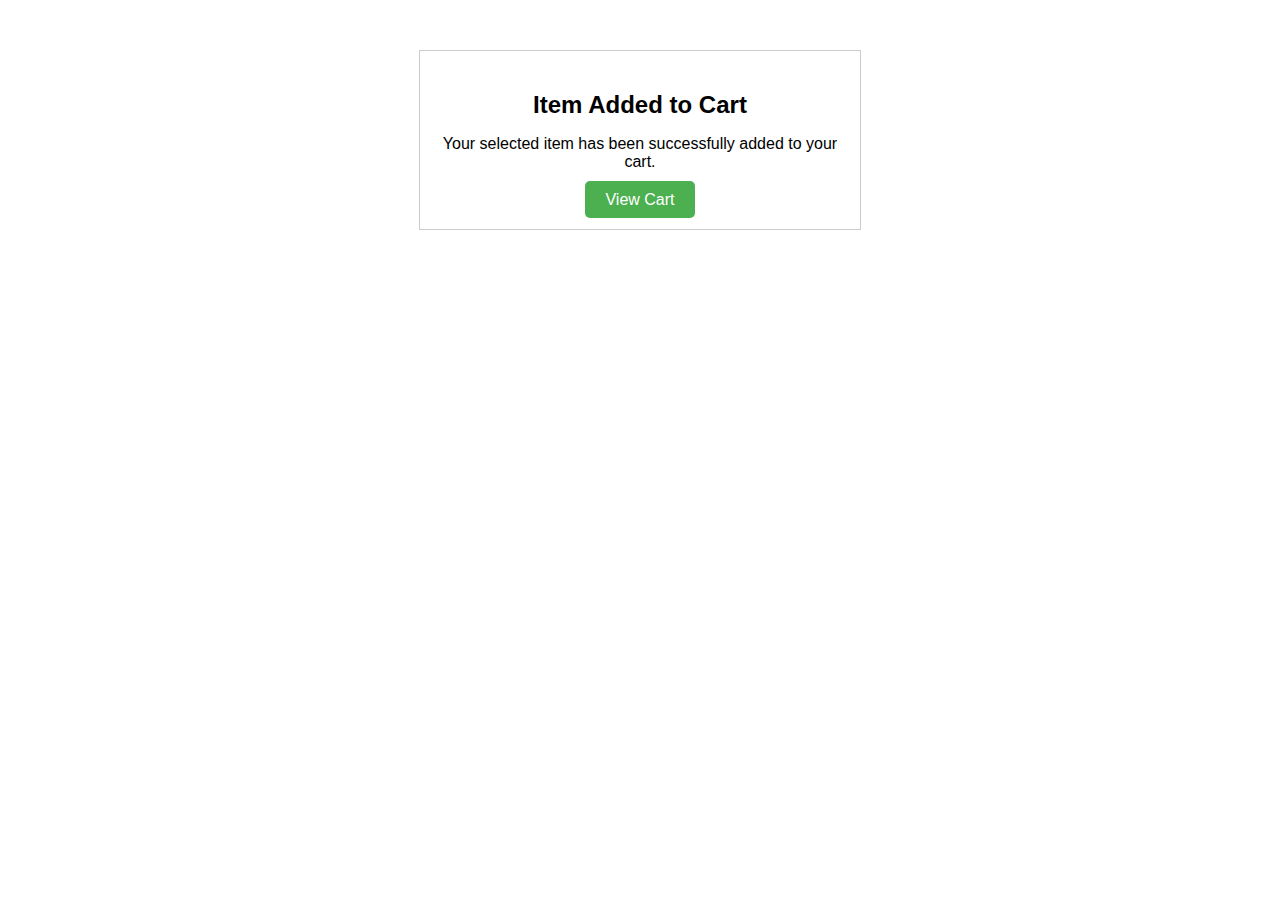
<file: addtocart.html>
<!DOCTYPE html>
<html lang="en">
<head>
    <meta charset="UTF-8">
    <meta name="viewport" content="width=device-width, initial-scale=1.0">
    <title>Item Added to Cart</title>
    <style>
        /* Basic styles for the confirmation message */
        body {
            font-family: Arial, sans-serif;
            text-align: center;
        }
        .confirmation {
            margin-top: 50px;
            padding: 20px;
            border: 1px solid #ccc;
            max-width: 400px;
            margin-left: auto;
            margin-right: auto;
        }
        .confirmation h2 {
            margin-bottom: 10px;
        }
        .confirmation p {
            margin-bottom: 20px;
        }
        .confirmation a {
            background-color: #4CAF50;
            color: #fff;
            text-decoration: none;
            padding: 10px 20px;
            border-radius: 5px;
            transition: background-color 0.3s ease;
        }
        .confirmation a:hover {
            background-color: #45a049;
        }
    </style>
</head>
<body>
    <div class="confirmation">
        <h2>Item Added to Cart</h2>
        <p>Your selected item has been successfully added to your cart.</p>
        <a href="view_cart.html">View Cart</a>
    </div>
</body>
</html>
</file>
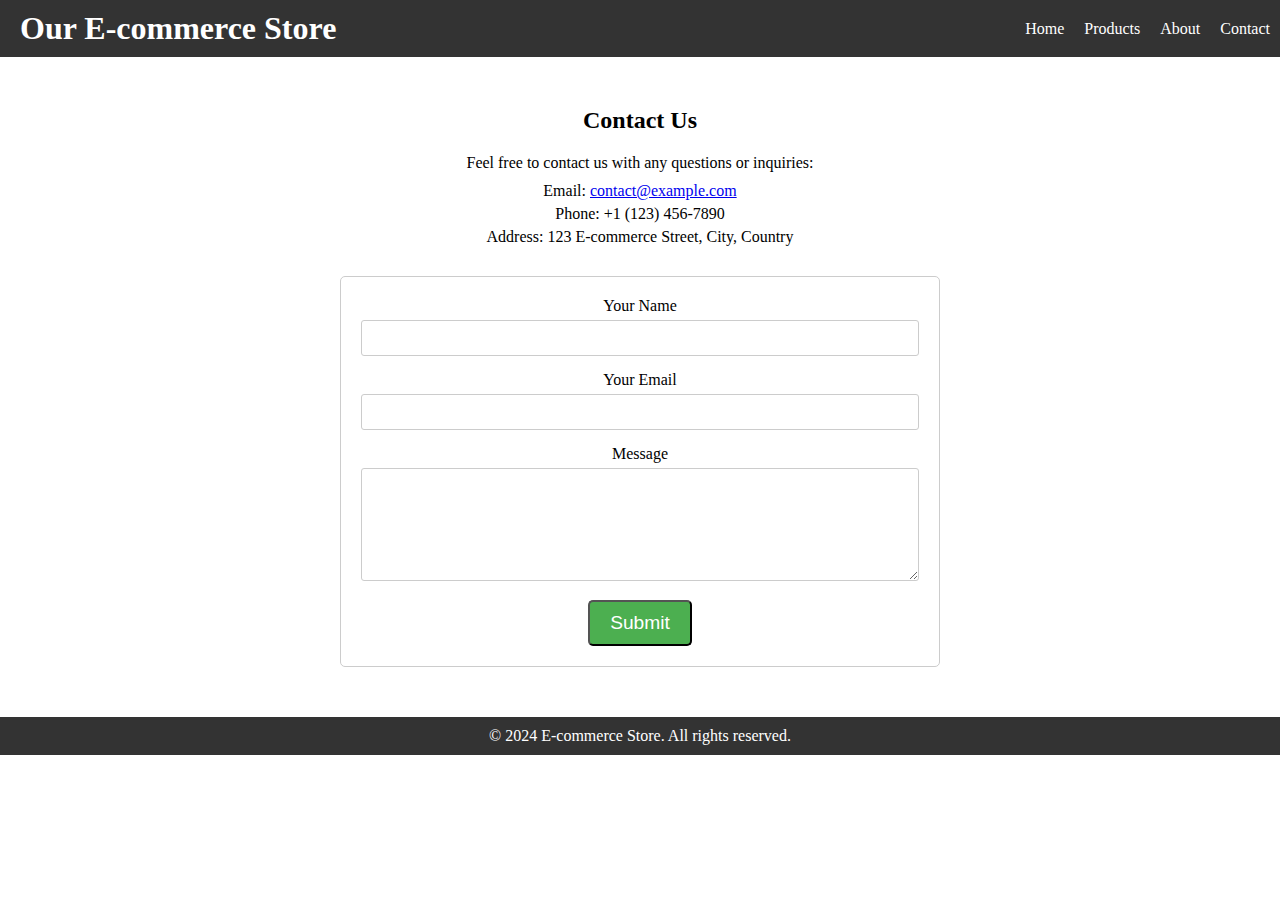
<file: contact.html>
<!DOCTYPE html>
<html lang="en">
<head>
    <meta charset="UTF-8">
    <meta name="viewport" content="width=device-width, initial-scale=1.0">
    <title>Contact Us - E-commerce Store</title>
    <link rel="stylesheet" href="styles.css">
</head>
<body>
    <header>
        <div class="container">
            <h1>Our E-commerce Store</h1>
            <nav>
                <ul>
                    <li><a href="index.html">Home</a></li>
                    <li><a href="product.html">Products</a></li>
                    <li><a href="about.html">About</a></li>
                    <li><a href="contact.html">Contact</a></li>
                </ul>
            </nav>
        </div>
    </header>

    <main>
        <section class="contact">
            <div class="container">
                <h2>Contact Us</h2>
                <div class="contact-info">
                    <p>Feel free to contact us with any questions or inquiries:</p>
                    <ul>
                        <li>Email: <a href="mailto:contact@example.com">contact@example.com</a></li>
                        <li>Phone: +1 (123) 456-7890</li>
                        <li>Address: 123 E-commerce Street, City, Country</li>
                    </ul>
                </div>
                
                <form action="#" method="POST" class="contact-form">
                    <div class="form-group">
                        <label for="name">Your Name</label>
                        <input type="text" id="name" name="name" required>
                    </div>
                    <div class="form-group">
                        <label for="email">Your Email</label>
                        <input type="email" id="email" name="email" required>
                    </div>
                    <div class="form-group">
                        <label for="message">Message</label>
                        <textarea id="message" name="message" rows="5" required></textarea>
                    </div>
                    <button type="submit" class="btn">Submit</button>
                </form>
            </div>
        </section>
    </main>

    <footer>
        <div class="container">
            <p>&copy; 2024 E-commerce Store. All rights reserved.</p>
        </div>
    </footer>
</body>
</html>
</file>
<file: styles.css>
/* Reset default margin and padding */
* {
    margin: 0;
    padding: 0;
    box-sizing: border-box;
}

/* Basic styles for the header and navigation */
header {
    background-color: #333;
    color: #fff;
    padding: 10px 0;
}

header .container {
    display: flex;
    justify-content: space-between;
    align-items: center;
}

header h1 {
    margin-left: 20px;
}

nav ul {
    list-style-type: none;
    display: flex;
}

nav ul li {
    margin: 0 10px;
}

nav ul li a {
    color: #fff;
    text-decoration: none;
}

/* Styling for hero section */
.hero {
    background-image: url('hero-background.jpg');
    background-size: cover;
    background-position: center;
    color: #fff;
    text-align: center;
    padding: 100px 0;
}

.hero h2 {
    font-size: 3rem;
    margin-bottom: 20px;
}

.hero p {
    font-size: 1.5rem;
    margin-bottom: 20px;
}

.hero .btn {
    background-color: #4CAF50;
    color: #fff;
    padding: 10px 20px;
    text-decoration: none;
    border-radius: 5px;
    font-size: 1.2rem;
    transition: background-color 0.3s ease;
}

.hero .btn:hover {
    background-color: #45a049;
}

/* Styling for products section */
.products {
    padding: 50px 0;
}

.products .container {
    display: grid;
    grid-template-columns: repeat(auto-fit, minmax(250px, 1fr));
    gap: 20px;
}

.product {
    border: 1px solid #ccc;
    padding: 20px;
    text-align: center;
}

.product img {
    max-width: 100%;
    margin-bottom: 10px;
}

.product h3 {
    margin-bottom: 10px;
}

.product p {
    margin-bottom: 10px;
}

.product .price {
    font-weight: bold;
    color: #4CAF50;
}

.product .btn {
    background-color: #4CAF50;
    color: #fff;
    padding: 8px 16px;
    text-decoration: none;
    border-radius: 5px;
    transition: background-color 0.3s ease;
}

.product .btn:hover {
    background-color: #45a049;
}

/* Basic styles for footer */
footer {
    background-color: #333;
    color: #fff;
    text-align: center;
    padding: 10px 0;
}
/* Reset default margin and padding */
* {
    margin: 0;
    padding: 0;
    box-sizing: border-box;
}

/* Basic styles for the header and navigation */
header {
    background-color: #333;
    color: #fff;
    padding: 10px 0;
}

header .container {
    display: flex;
    justify-content: space-between;
    align-items: center;
}

header h1 {
    margin-left: 20px;
}

nav ul {
    list-style-type: none;
    display: flex;
}

nav ul li {
    margin: 0 10px;
}

nav ul li a {
    color: #fff;
    text-decoration: none;
}

/* Styling for contact section */
.contact {
    padding: 50px 0;
    text-align: center;
}

.contact h2 {
    margin-bottom: 20px;
}

.contact-info {
    margin-bottom: 30px;
}

.contact-info p {
    margin-bottom: 10px;
}

.contact-info ul {
    list-style: none;
    padding: 0;
}

.contact-info ul li {
    margin-bottom: 5px;
}

.contact-form {
    max-width: 600px;
    margin: 0 auto;
    padding: 20px;
    border: 1px solid #ccc;
    border-radius: 5px;
}

.form-group {
    margin-bottom: 15px;
}

.form-group label {
    display: block;
    margin-bottom: 5px;
}

.form-group input,
.form-group textarea {
    width: 100%;
    padding: 8px;
    font-size: 1rem;
    border: 1px solid #ccc;
    border-radius: 3px;
}

.btn {
    background-color: #4CAF50;
    color: #fff;
    padding: 10px 20px;
    text-decoration: none;
    border-radius: 5px;
    font-size: 1.2rem;
    cursor: pointer;
    transition: background-color 0.3s ease;
}

.btn:hover {
    background-color: #45a049;
}

/* Basic styles for footer */
footer {
    background-color: #333;
    color: #fff;
    text-align: center;
    padding: 10px 0;
}
</file>
